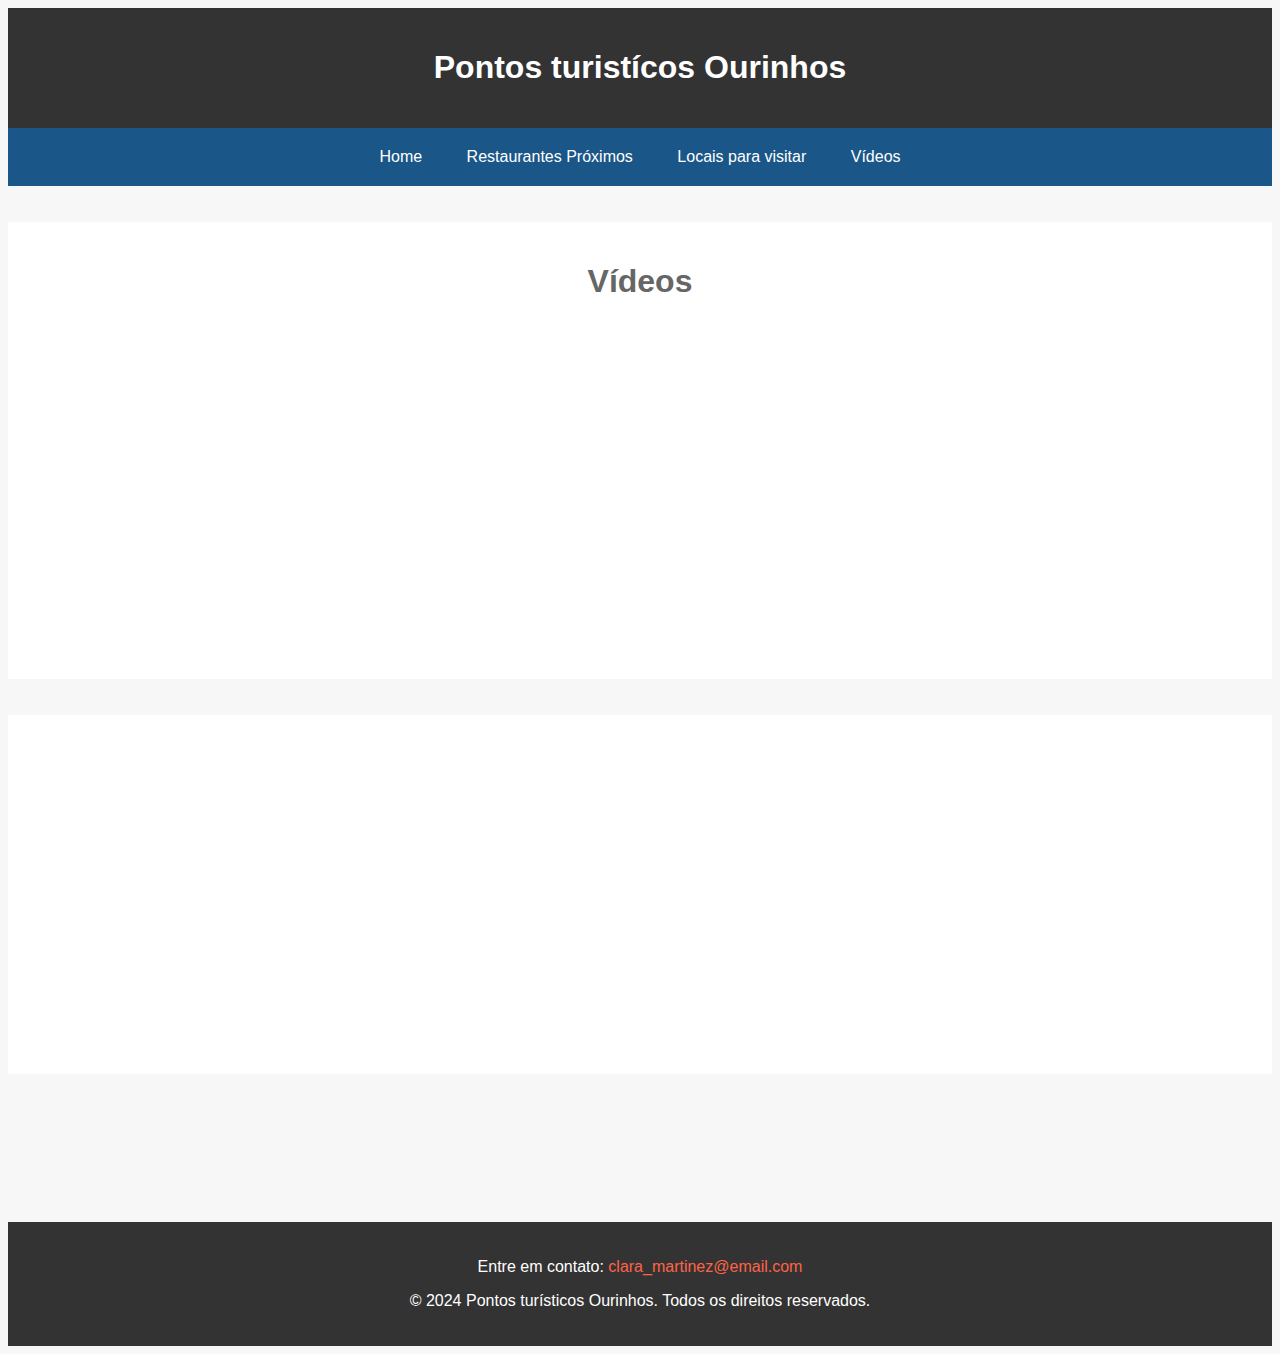
<file: videos.html>
<!DOCTYPE html>
<html lang="pt-br">

<head>
    <meta charset="UTF-8">
    <meta name="viewport" content="width=device-width, initial-scale=1.0">
    <title>Portifólio</title>
    <link rel="stylesheet" href="pontoturismo.css">
</head>

<body>
    <header>
        <h1>Pontos turistícos Ourinhos</h1>
    </header>

    <div class="abas">
        <center><a href="#">Home</a>
            <a href="restaurantes.html">Restaurantes Próximos</a>
            <a href="locais.html">Locais para visitar</a>
            <a href="videos.html">Vídeos</a>
        </center>
    </div>
    <br><br>

    <div class="sub">
        <center>
            <h1>Vídeos</h1>
            <br>
            <iframe width="560" height="315" src="https://www.youtube.com/embed/UOqgqUMhiug?si=ZkNrt83NaUAH7LfJ"
                title="YouTube video player" frameborder="0"
                allow="accelerometer; autoplay; clipboard-write; encrypted-media; gyroscope; picture-in-picture; web-share"
                referrerpolicy="strict-origin-when-cross-origin" allowfullscreen></iframe>
            <br>
            
    </div>
    <br><br>

    <div class="sub">
        <iframe width="560" height="315" src="https://www.youtube.com/embed/9z85hp_zWJo?si=S1qJhPBiwBGSSxcx"
            title="YouTube video player" frameborder="0"
            allow="accelerometer; autoplay; clipboard-write; encrypted-media; gyroscope; picture-in-picture; web-share"
            referrerpolicy="strict-origin-when-cross-origin" allowfullscreen></iframe>
    </div>
    <br><br>

    </center>
    </div>

    <br><br>

    <br><br>

    <footer>
        <p>Entre em contato: <a href="pontosturisticos@email.com">clara_martinez@email.com</a></p>
        <p>&copy; 2024 Pontos turísticos Ourinhos. Todos os direitos reservados.</p>
    </footer>

    <div vw class="enabled">
        <div vw-access-button class="active"></div>
        <div vw-plugin-wrapper>
            <div class="vw-plugin-top-wrapper"></div>
        </div>
    </div>
    <script src="https://vlibras.gov.br/app/vlibras-plugin.js"></script>
    <script>
        new window.VLibras.Widget('https://vlibras.gov.br/app');
    </script>


</body>

</html>
</file>
<file: pontoturismo.css>
{
    margin: 0;
    padding: 0;
    box-sizing: border-box;
}


body {
    font-family: Arial, sans-serif;
    background-color: #f7f7f7;
    color: #333;
}


header {
    background-color: #333;
    color: #fff;
    padding: 20px;
    text-align: center;
    justify-content: space-around;
}

.abas a {
    color: rgb(255, 255, 255);
    background-color: rgb(26, 86, 135);
    padding: 20px;
    text-align: center;
    text-decoration: none;
}

.abas {
    background-color: rgb(26, 86, 135);
    padding: 20px;
}

.sub {
    background-color: #ffffff;
    color: #666;
    padding: 20px;
    text-align: center;
    justify-content: space-around
}


.main-content {
    padding: 40px 20px;
    max-width: 1200px;
    margin: 0 auto;
}


.bio {
    text-align: center;
    margin-bottom: 40px;
}

.bio h2 {
    font-size: 24px;
    margin-bottom: 10px;
}

.bio p {
    font-size: 16px;
    color: #666;
}


.gallery {
    display: flex;
    flex-wrap: wrap;
    gap: 20px;
    justify-content: center;
}

.gallery img {
    width: 300px;
    height: 200px;
    object-fit: cover;
    border-radius: 10px;
    box-shadow: 0 4px 8px rgba(0, 0, 0, 0.2);
}

form {
    background-color: #ffffff;
    color: #666;
    padding: 20px;
    margin: auto;
    width: 33%;
    height: 200%;
    justify-content: space-around;
    border-radius: 10px;

}

button {
    background-color:  rgb(26, 86, 135);
    color: #f7f7f7;
}

footer {
    background-color: #333;
    color: #fff;
    padding: 20px;
    text-align: center;
    margin-top: 40px;
}

footer a {
    color: #ff6347;
    text-decoration: none;
}

footer a:hover {
    text-decoration: underline;
}
</file>
